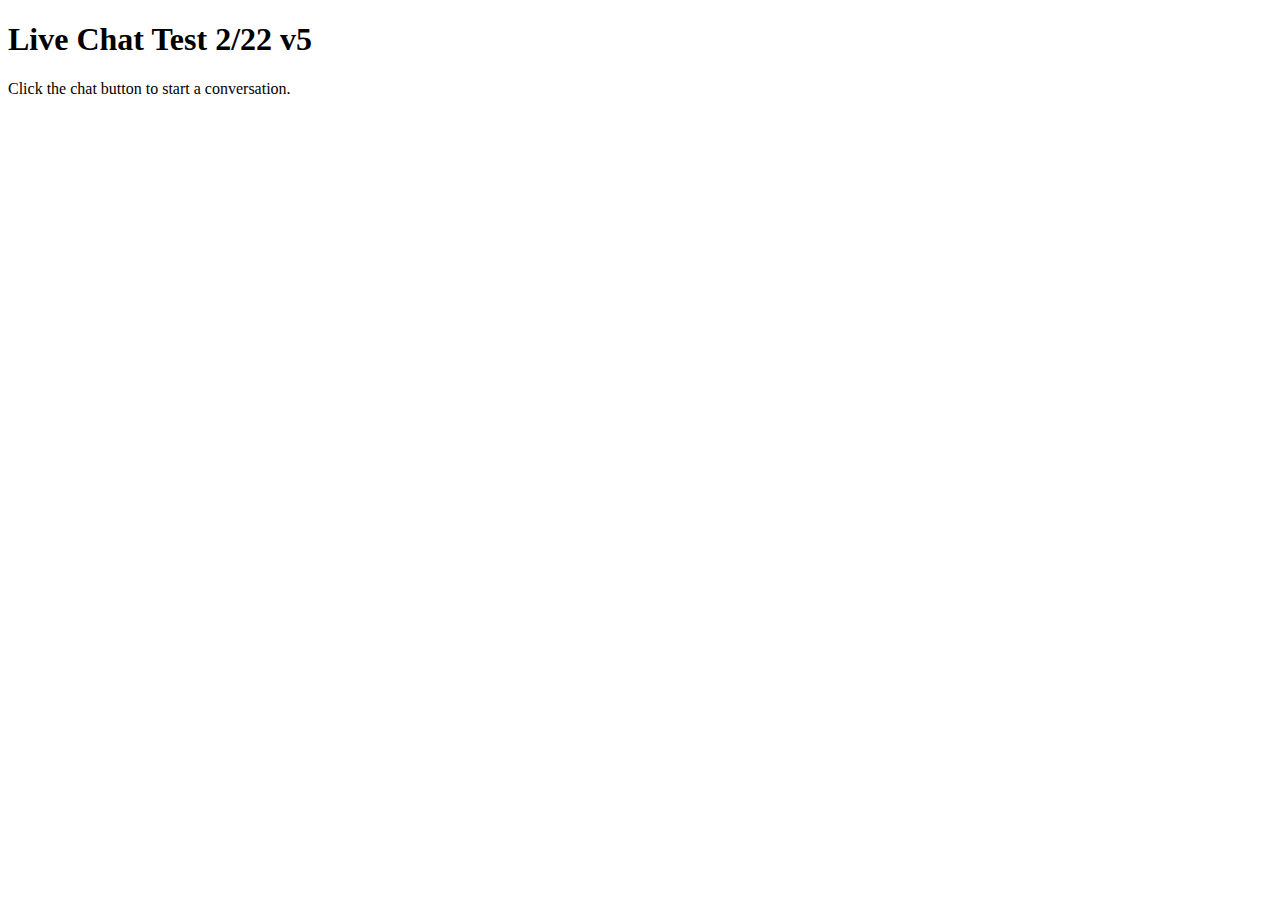
<file: chat.html>
<!DOCTYPE html>
<html lang="en">
<head>
    <meta charset="UTF-8">
    <meta name="viewport" content="width=device-width, initial-scale=1, minimum-scale=1">
    <title>Salesforce Live Chat Test</title>
    <style type='text/css'>
        .embeddedServiceHelpButton .helpButton .uiButton {
            background-color: hsl(206, 100%, 28%);
            font-family: "Arial", sans-serif;
        }
        .embeddedServiceHelpButton .helpButton .uiButton:focus {
            outline: 1px solid #005290;
        }
    </style>
    <script>
        window._laq = window._laq || [];
    </script>

</head>
<body>
    <h1>Live Chat Test 2/22 v5</h1>
    <p>Click the chat button to start a conversation.</p>


    

        
        
        <style type='text/css'>
            .embeddedServiceHelpButton .helpButton .uiButton {
                background-color: #005290;
                font-family: "Arial", sans-serif;
            }
            .embeddedServiceHelpButton .helpButton .uiButton:focus {
                outline: 1px solid #005290;
            }
        </style>
        
        <style type='text/css'>
            .embeddedServiceHelpButton .helpButton .uiButton {
                background-color: #005290;
                font-family: "Arial", sans-serif;
            }
            .embeddedServiceHelpButton .helpButton .uiButton:focus {
                outline: 1px solid #005290;
            }
        </style>
        
        <script type='text/javascript' src='https://service.force.com/embeddedservice/5.0/esw.min.js'></script>
        <script type='text/javascript'>
            var initESW = function(gslbBaseURL) {
                embedded_svc.settings.displayHelpButton = true; //Or false
                embedded_svc.settings.language = ''; //For example, enter 'en' or 'en-US'
        
                //embedded_svc.settings.defaultMinimizedText = '...'; //(Defaults to Chat with an Expert)
                //embedded_svc.settings.disabledMinimizedText = '...'; //(Defaults to Agent Offline)
        
                //embedded_svc.settings.loadingText = ''; //(Defaults to Loading)
                //embedded_svc.settings.storageDomain = 'yourdomain.com'; //(Sets the domain for your deployment so that visitors can navigate subdomains during a chat session)
        
                // Settings for Chat
                //embedded_svc.settings.directToButtonRouting = function(prechatFormData) {
                    // Dynamically changes the button ID based on what the visitor enters in the pre-chat form.
                    // Returns a valid button ID.
                //};
                //embedded_svc.settings.prepopulatedPrechatFields = {}; //Sets the auto-population of pre-chat form fields
                //embedded_svc.settings.fallbackRouting = []; //An array of button IDs, user IDs, or userId_buttonId
                //embedded_svc.settings.offlineSupportMinimizedText = '...'; //(Defaults to Contact Us)
        
                embedded_svc.settings.enabledFeatures = ['LiveAgent'];
                embedded_svc.settings.entryFeature = 'LiveAgent';
        
                embedded_svc.init(
                    'https://fedex-ced--scotttrack.sandbox.my.salesforce.com',
                    'https://fedex-ced--scotttrack.sandbox.my.site.com/latest',
                    gslbBaseURL,
                    '00D8G000000vZYo',
                    'LIVEDEPLOYMENT',
                    {
                        baseLiveAgentContentURL: 'https://c.la1-c1cs-ia6.salesforceliveagent.com/content',
                        deploymentId: '572DM0000008T2r',
                        buttonId: '573DM0000008RpZ',
                        baseLiveAgentURL: 'https://d.la1-c1cs-ia6.salesforceliveagent.com/chat',
                        eswLiveAgentDevName: 'EmbeddedServiceLiveAgent_Parent04IDM0000004Crw2AE_19511843dd2',
                        isOfflineSupportEnabled: false
                    }
                );
            };
        
            if (!window.embedded_svc) {
                var s = document.createElement('script');
                s.setAttribute('src', 'https://fedex-ced--scotttrack.sandbox.my.salesforce.com/embeddedservice/5.0/esw.min.js');
                s.onload = function() {
                    initESW(null);
                };
                document.body.appendChild(s);
            } else {
                initESW('https://service.force.com');
            }
        </script>
    </body>
</html>
</file>
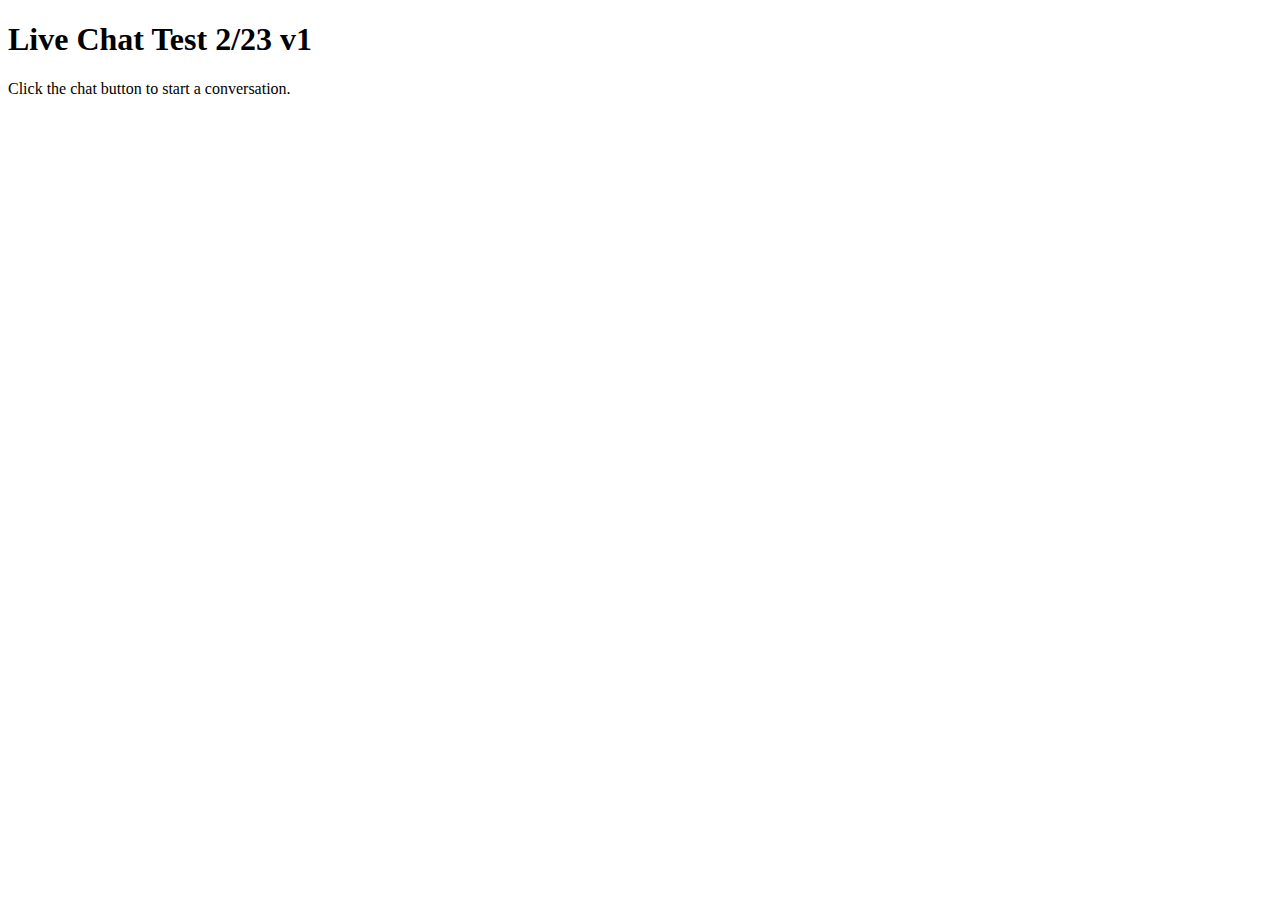
<file: chatmiawodc.html>
<!DOCTYPE html>
<html lang="en">
<head>
    <meta charset="UTF-8">
    <meta name="viewport" content="width=device-width, initial-scale=1, minimum-scale=1">
    <title>Salesforce Live Chat Test</title>
    <style type='text/css'>
        .embeddedServiceHelpButton .helpButton .uiButton {
            background-color: hsl(206, 100%, 28%);
            font-family: "Arial", sans-serif;
        }
        .embeddedServiceHelpButton .helpButton .uiButton:focus {
            outline: 1px solid #005290;
        }
    </style>
    <script>
        window._laq = window._laq || [];
    </script>

</head>
<body>
    <h1>Live Chat Test 2/23 v1</h1>
    <p>Click the chat button to start a conversation.</p>


    


        <style type='text/css'>
            .embeddedServiceHelpButton .helpButton .uiButton {
                background-color: #005290;
                font-family: "Arial", sans-serif;
            }
            .embeddedServiceHelpButton .helpButton .uiButton:focus {
                outline: 1px solid #005290;
            }
        </style>
        
        <style type='text/css'>
            .embeddedServiceHelpButton .helpButton .uiButton {
                background-color: #005290;
                font-family: "Arial", sans-serif;
            }
            .embeddedServiceHelpButton .helpButton .uiButton:focus {
                outline: 1px solid #005290;
            }
        </style>
        <script type='text/javascript'>
            function initEmbeddedMessaging() {
                try {
                    embeddedservice_bootstrap.settings.language = 'en_US'; // For example, enter 'en' or 'en-US'
        
                    embeddedservice_bootstrap.init(
                        '00DDC000001RUm4',
                        'MIAW_Deployment',
                        'https://fedex--devscott.sandbox.my.site.com/ESWMIAWDeployment1740350762618',
                        {
                            scrt2URL: 'https://fedex--devscott.sandbox.my.salesforce-scrt.com'
                        }
                    );
                } catch (err) {
                    console.error('Error loading Embedded Messaging: ', err);
                }
            };
        </script>
        <script type='text/javascript' src='https://fedex--devscott.sandbox.my.site.com/ESWMIAWDeployment1740350762618/assets/js/bootstrap.min.js' onload='initEmbeddedMessaging()'></script>
        
    </body>
</html>
</file>
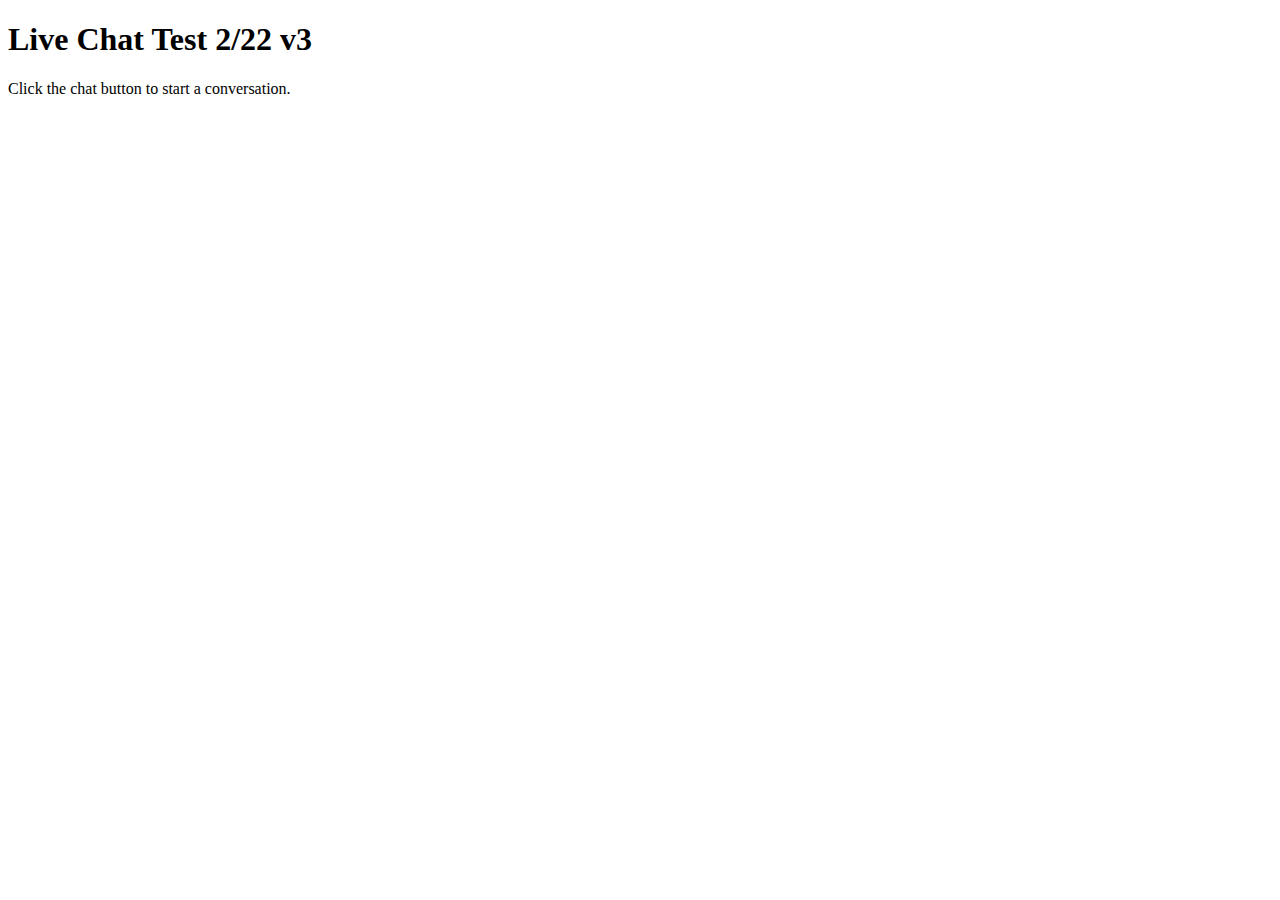
<file: chatodc.html>
<!DOCTYPE html>
<html lang="en">
<head>
    <meta charset="UTF-8">
    <meta name="viewport" content="width=device-width, initial-scale=1, minimum-scale=1">
    <title>Salesforce Live Chat Test</title>
    <style type='text/css'>
        .embeddedServiceHelpButton .helpButton .uiButton {
            background-color: hsl(206, 100%, 28%);
            font-family: "Arial", sans-serif;
        }
        .embeddedServiceHelpButton .helpButton .uiButton:focus {
            outline: 1px solid #005290;
        }
    </style>
    <script>
        window._laq = window._laq || [];
    </script>

</head>
<body>
    <h1>Live Chat Test 2/22 v3</h1>
    <p>Click the chat button to start a conversation.</p>


    


        <style type='text/css'>
            .embeddedServiceHelpButton .helpButton .uiButton {
                background-color: #005290;
                font-family: "Arial", sans-serif;
            }
            .embeddedServiceHelpButton .helpButton .uiButton:focus {
                outline: 1px solid #005290;
            }
        </style>
        
        <style type='text/css'>
            .embeddedServiceHelpButton .helpButton .uiButton {
                background-color: #005290;
                font-family: "Arial", sans-serif;
            }
            .embeddedServiceHelpButton .helpButton .uiButton:focus {
                outline: 1px solid #005290;
            }
        </style>
        
        <script type='text/javascript' src='https://service.force.com/embeddedservice/5.0/esw.min.js'></script>
        <script type='text/javascript'>
            var initESW = function(gslbBaseURL) {
                embedded_svc.settings.displayHelpButton = true; //Or false
                embedded_svc.settings.language = ''; //For example, enter 'en' or 'en-US'
        
                //embedded_svc.settings.defaultMinimizedText = '...'; //(Defaults to Chat with an Expert)
                //embedded_svc.settings.disabledMinimizedText = '...'; //(Defaults to Agent Offline)
        
                //embedded_svc.settings.loadingText = ''; //(Defaults to Loading)
                //embedded_svc.settings.storageDomain = 'yourdomain.com'; //(Sets the domain for your deployment so that visitors can navigate subdomains during a chat session)
        
                // Settings for Chat
                //embedded_svc.settings.directToButtonRouting = function(prechatFormData) {
                    // Dynamically changes the button ID based on what the visitor enters in the pre-chat form.
                    // Returns a valid button ID.
                //};
                //embedded_svc.settings.prepopulatedPrechatFields = {}; //Sets the auto-population of pre-chat form fields
                //embedded_svc.settings.fallbackRouting = []; //An array of button IDs, user IDs, or userId_buttonId
                //embedded_svc.settings.offlineSupportMinimizedText = '...'; //(Defaults to Contact Us)
        
                embedded_svc.settings.enabledFeatures = ['LiveAgent'];
                embedded_svc.settings.entryFeature = 'LiveAgent';
        
                embedded_svc.init(
                    'https://fedex--devscott.sandbox.my.salesforce.com',
                    'https://fedex--devscott.sandbox.my.site.com/lasite',
                    gslbBaseURL,
                    '00DDC000001RUm4',
                    'Live_Agent_Deployment',
                    {
                        baseLiveAgentContentURL: 'https://c.la1-c1cs-ia6.salesforceliveagent.com/content',
                        deploymentId: '572j0000000L8Qr',
                        buttonId: '573DC00000001jS',
                        baseLiveAgentURL: 'https://d.la1-c1cs-ia6.salesforceliveagent.com/chat',
                        eswLiveAgentDevName: 'EmbeddedServiceLiveAgent_Parent04IDC000000Cabx2AC_1952ef05466',
                        isOfflineSupportEnabled: false
                    }
                );
            };
        
            if (!window.embedded_svc) {
                var s = document.createElement('script');
                s.setAttribute('src', 'https://fedex--devscott.sandbox.my.salesforce.com/embeddedservice/5.0/esw.min.js');
                s.onload = function() {
                    initESW(null);
                };
                document.body.appendChild(s);
            } else {
                initESW('https://service.force.com');
            }
        </script>
    </body>
</html>
</file>
